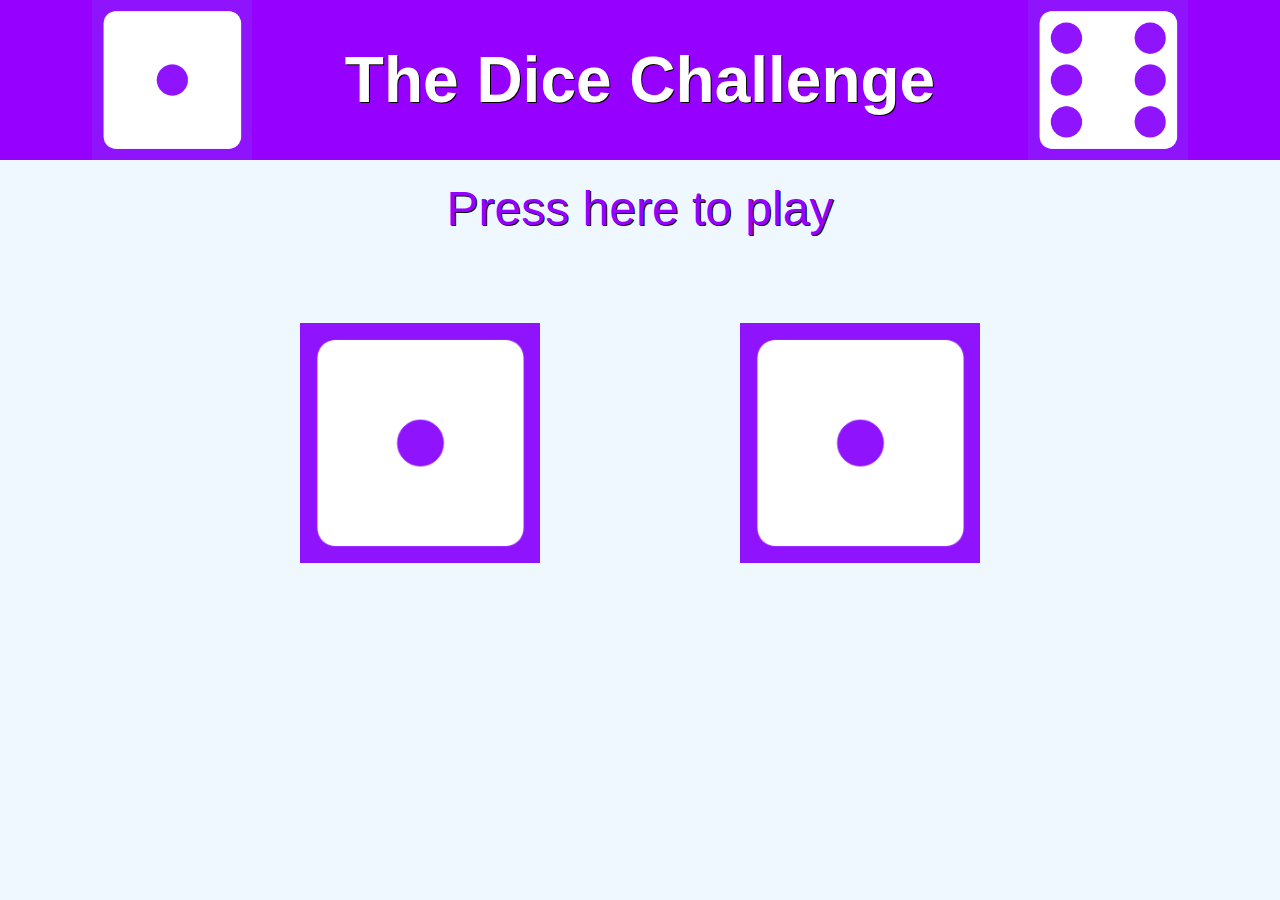
<file: index.html>
<html>
    <head>
        <meta charset="utf-8">
        <meta name="viewport" content="width=device-width, initial-scale=1.0">
        <title>Dice Challenge</title>
        <link rel="stylesheet" href="css/dice.css">
        <link rel="icon" href="images/favicon.ico">
    </head>
    <body>
        <div class="header">
            <img class="headimg" src="images/dice1.png" alt="">
            <h1>The Dice Challenge</h1>
            <img class="headimg" src="images/dice6.png" alt="">
        </div>
        <div class="play">
            <button class="playing">Press here to play</button>
            <h1 class="result"></h1>
        </div>
        <div class="dice">
            <img class="p1" src="images/dice1.png" alt="">
            <img class="p2" src="images/dice1.png" alt="">
        </div>
    </body>
    <script src="js/dice.js"></script>
</html>
</file>
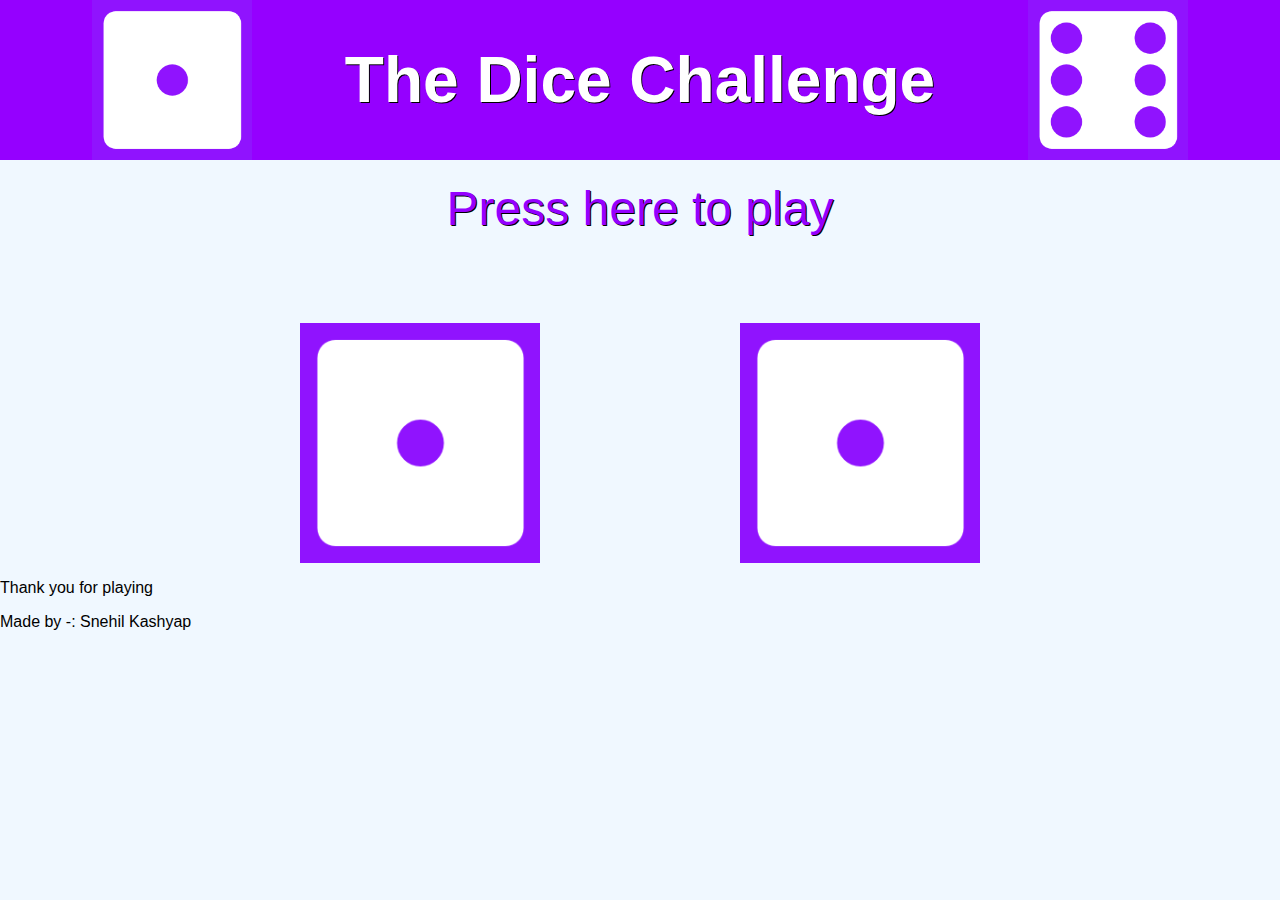
<file: dice.html>
<html>
    <head>
        <meta charset="utf-8">
        <meta name="viewport" content="width=device-width, initial-scale=1.0">
        <title>Dice Challenge</title>
        <link rel="stylesheet" href="css/dice.css">
        <link rel="icon" href="images/favicon.ico">
    </head>
    <body>
        <div class="header">
            <img class="headimg" src="images/dice1.png" alt="">
            <h1>The Dice Challenge</h1>
            <img class="headimg" src="images/dice6.png" alt="">
        </div>
        <div class="play">
            <button class="playing">Press here to play</button>
            <h1 class="result"></h1>
        </div>
        <div class="dice">
            <img class="p1" src="images/dice1.png" alt="">
            <img class="p2" src="images/dice1.png" alt="">
        </div>
        <div class="footer">
            <p>Thank you for playing</p>
            <p>Made by -: Snehil Kashyap</p>
        </div>
    </body>
    <script src="js/dice.js"></script>
</html>
</file>
<file: css/dice.css>
body{
    padding: 0;
    margin: 0;
    background-color: aliceblue;
    font-family: "Trebuchet MS", Helvetica, sans-serif;
}

.header{
    display: flex;
    justify-content: space-evenly;
    font-size: 2rem;
    color: white;
    text-shadow: 1px 1px black;
    background-color: rgb(149, 0, 255);
}

a:link{
    text-decoration: none;
}

a:hover{
    text-decoration: none;
}

a:visited{
    text-decoration: none;
}

a:active{
    text-decoration: none;
}

.headimg{
    width: 10rem;
    height: 10rem;
}

.play{
    display: flex;
    flex-direction: column;
    justify-content: center;
    align-items: center;
    font-size: 1.5rem;
    color: rgb(149, 0, 255);
    text-shadow: 1px 1px black;
    font-size: 2rem;
    margin-top: 20px;
}

.dice{
    display: flex;
    justify-content: center;
}

.p1{
    width: 15rem;
    height: 15rem;
    margin-right: 100px;
}

.p2{
    width: 15rem;
    height: 15rem;
    margin-left: 100px;
}

button{
    border: none;
    color: rgb(149, 0, 255);
    text-shadow: 1px 1px black;
    font-family: "Trebuchet MS", Helvetica, sans-serif;
    background-color: aliceblue;
    font-size: 3rem;
}
</file>
